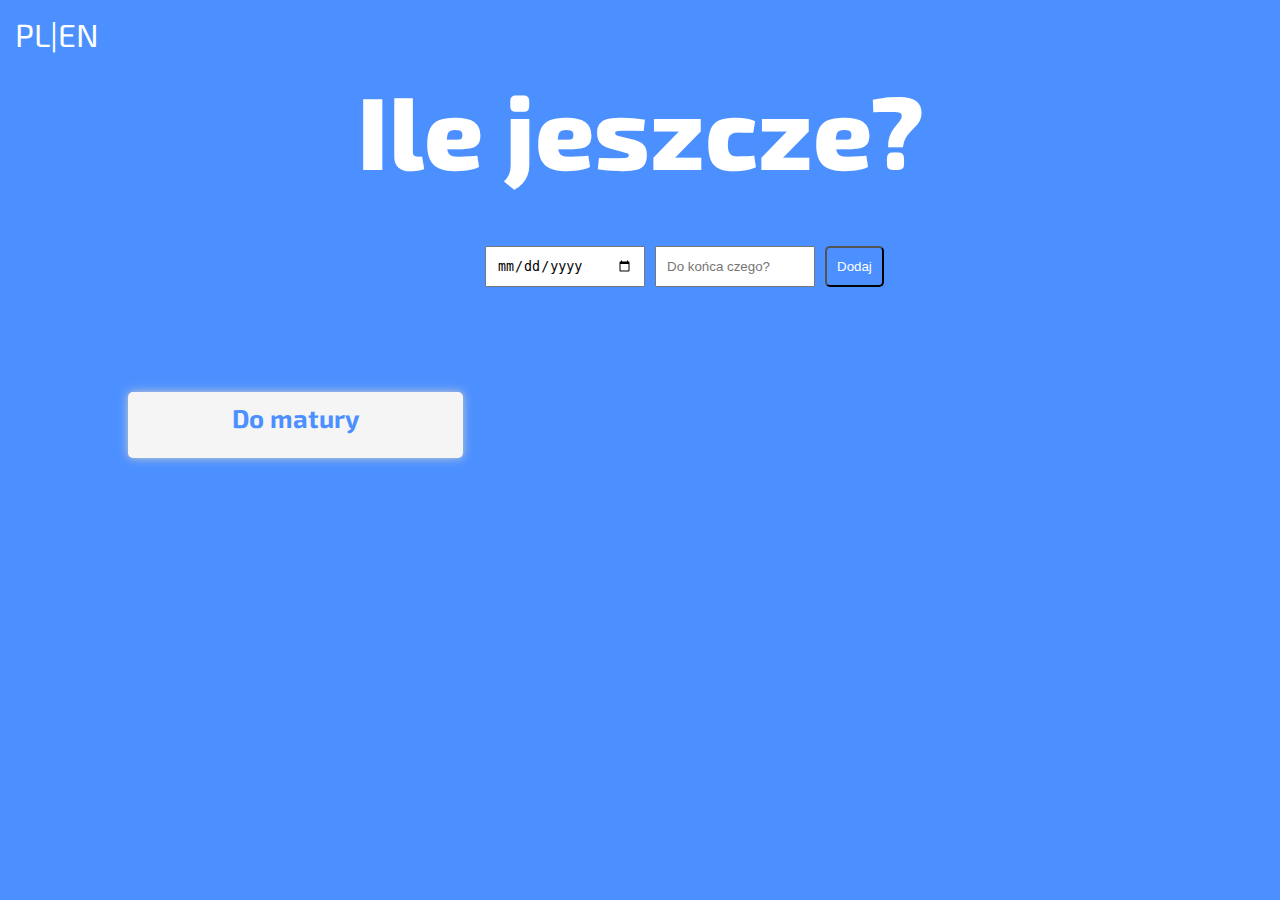
<file: index.html>
<!DOCTYPE html>
<html lang="en">
<head>
    <meta charset="UTF-8">
    <meta name="viewport" content="width=device-width, initial-scale=1.0">
    <meta http-equiv="X-UA-Compatible" content="ie=edge">
    <link rel="stylesheet" href="style.css">
    <link rel="stylesheet" href="https://use.fontawesome.com/releases/v5.8.1/css/all.css" integrity="sha384-50oBUHEmvpQ+1lW4y57PTFmhCaXp0ML5d60M1M7uH2+nqUivzIebhndOJK28anvf" crossorigin="anonymous">
    <link rel="icon" href="icon.png">


    <title>Document</title>
</head>
<body>

    <div class="lang">
        <a href="index.html">PL</a>
        <p>|</p>
        <a href="indexEN.html">EN</a>
    </div>
    
    <h2 class="page-title">Ile jeszcze?</h2>

    <div class="new-form">
            <input type="date" id="date">
            <input type="text" id="new-title" placeholder="Do końca czego?">
            <button class="btnAdd" id="btnAdd" onclick="addAnother()">Dodaj</button>
        </div>


    <ul class="counter-container" id="container">
        <li class="exams">
            <h2>Do matury</h2>
            <p id="exams"></p>
        </li>
    </ul>



    <div class="information">
   
            <button id="infoBtn" class="infoBtn">
                <i class="fas fa-question"></i>
            </button>
        
            <div id="info-box" class="modal">
                <div class="modal-information">
                    <button class="closeBtn">
                            <i class="fas fa-times" id="closeBtn"></i>
                    </button>
        
                    <div class="info-container">
    
                        <h2>Jak dodać wydarzenie? To proste! </h2>
                        <div class="how-to-add">
                            <h2>1.Wybierz datę </h2>
                            <img src="img/step1.png" alt="step1" height="150px" width="150px">
                            <h2>2.Dodaj tytuł:</h2>
                            <img src="img/step2PL.png" alt="step2" height="50px" width="250px">
                            <h2>3.Kliknij Dodaj</h2>
                            <img src="img/step3PL.png" alt="step3" height="50px" width="50px">
                            <h2>To wszystko! Dodaj następne wydarzenia!</h2>
                        </div>
    
    
    
                    </div>
                    
        
        
        
                </div>
            </div>
        </div>
    <script src="app.js"></script>
</body>
</html>
</file>
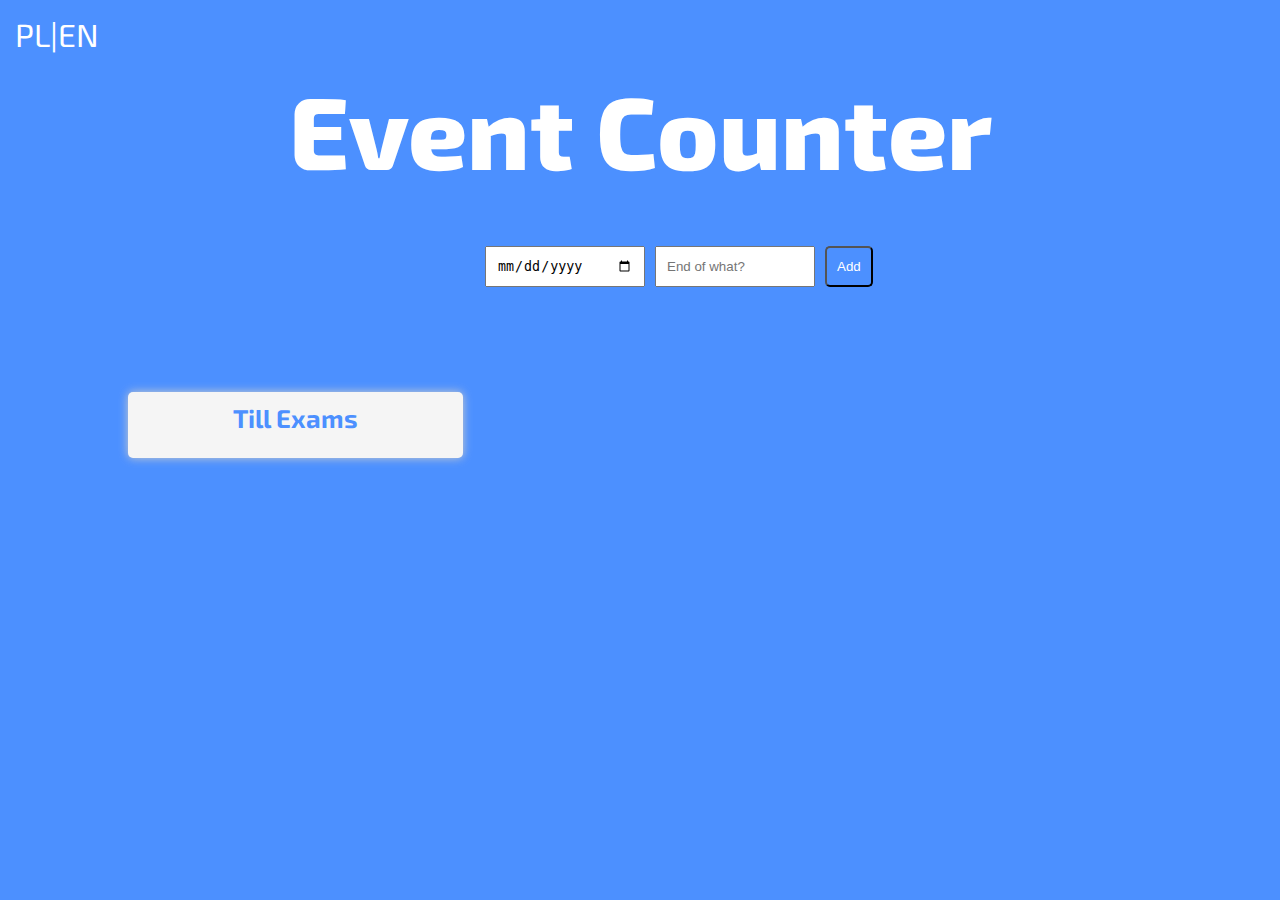
<file: indexEN.html>
<!DOCTYPE html>
<html lang="en">
<head>
    <meta charset="UTF-8">
    <meta name="viewport" content="width=device-width, initial-scale=1.0">
    <meta http-equiv="X-UA-Compatible" content="ie=edge">
    <link rel="stylesheet" href="style.css">
    <link rel="stylesheet" href="https://use.fontawesome.com/releases/v5.8.1/css/all.css" integrity="sha384-50oBUHEmvpQ+1lW4y57PTFmhCaXp0ML5d60M1M7uH2+nqUivzIebhndOJK28anvf" crossorigin="anonymous">
    <link rel="icon" href="icon.png">



    <title>Document</title>
</head>
<body>

    <div class="lang">
        <a href="index.html">PL</a>
        <p>|</p>
        <a href="indexEN.html">EN</a>
    </div>
    
    <h2 class="page-title">Event Counter</h2>

    <div class="new-form">
            <input type="date" id="date">
            <input type="text" id="new-title" placeholder="End of what?">
            <button class="btnAdd" id="btnAdd" onclick="addAnother()">Add</button>
        </div>


    <ul class="counter-container" id="container">
    
    <li class="exams">
        <h2>Till Exams</h2>
        <p id="exams"></p>
    </li>
</ul>



<div class="information">
   
        <button id="infoBtn">
            <i class="fas fa-question"></i>
        </button>
    
        <div id="info-box" class="modal">
            <div class="modal-information">
                <button class="closeBtn">
                        <i class="fas fa-times" id="closeBtn"></i>
                </button>
    
                <div class="info-container">

                    <h2>How to add? It's easy! </h2>
                    <div class="how-to-add">
                        <h2>1.Just choose a date: </h2>
                        <img src="img/step1.png" alt="step1" height="150px" width="150px">
                        <h2>2.Then give the title for your event:</h2>
                        <img src="img/step2.png" alt="step2" height="50px" width="250px">
                        <h2>3.Click Add!</h2>
                        <img src="img/step3.png" alt="step3" height="50px" width="50px">
                        <h2>That's all, now add another events!</h2>
                    </div>



                </div>
                
    
    
    
            </div>
        </div>
    </div>

    <script src="app.js"></script>
</body>
</html>
</file>
<file: style.css>
@import url('https://fonts.googleapis.com/css?family=Exo+2:400,400i,600,600i,700,700i,800,800i,900,900i');

* {
    box-sizing: border-box;
    padding: 0;
    margin: 0;
}

body {
    font-family: 'Exo 2', sans-serif;
    width: 100%;
    background: rgb(76, 144, 255);
    color: white;
}


.page-title{
    font-size: 8vw;
    text-align: center;
    font-weight: 800;
}


/* lang */
.lang {
    display: flex;
    font-size: 32px;
    margin: 10px;
    padding: 5px;
}

.lang a {
    text-decoration: none;
    color: white;
}

.lang a:hover {
    color: black;
    transition: 2s;
}


/* add */

.add {
    font-size: 72px;
    margin: 50px;
}



.new-form {
    margin-top: 50px;
    width: 50%;
    display: flex;
    position: relative;
    left: 25%;
}

.new-form > * {
    position: relative;
    left: 25%;
    padding: 10px;
    margin: 5px;
}

.new-form > #date {
    width: 25%;
}

.new-form > #new-title {
    width: 25%;
}

.new-form > button {
    border-radius: 5px;
    background:rgb(76, 144, 255);
    color: white;
}
/* container */

.counter-container {
    margin-top: 100px;
    position: relative;
    width: 80%;
    left: 10%;
    display: grid;
    grid-template-columns: repeat(3, 1fr);
    grid-gap: 10px;
    text-align: center;
}

.counter-container > li {
    list-style-type: none;
    font-size: 1vw;
    border-radius: 5px;
    background: whitesmoke;
    color: rgb(76, 144, 255);
    -moz-box-shadow: 0 0 10px #ccc;
    -webkit-box-shadow: 0 0 10px #ccc;
    box-shadow: 0 0 10px #ccc;
}


.counter-container > li > h2 {
    font-size: 2vw;
    margin: 10px;
}
.counter-container > li > p {
    margin: 25px;
}



/* !modal box with information */

.information {
    position: absolute;
    right: 5%;
    top: 5%;
    text-align: center;
}

.info-container > h2 { 
    font-size: 5vw;
    text-decoration: underline;
}

.how-to-add h2 {
    font-size: 3vw;
}

.how-to-add > * {
    margin: 25px;
}

.modal {
    display: none; 
    position: fixed; 
    z-index: 1; 
    padding-top: 100px;
    left: 0;
    top: 0;
    width: 100%; 
    height: 100%; 
    overflow: auto; 
    background-color: rgb(0,0,0); 
    background-color: rgba(0,0,0,0.4); 
    color: black;
  }
  

  .modal-information {
    background-color: #fefefe;
    margin: auto;
    padding: 20px;
    border: 1px solid #888;
    width: 80%;
  }
  
  .close {
    color: black;
    float: right;
    font-size: 28px;
    font-weight: bold;
  }

  .closeBtn {
      height: 50px;
      width: 50px;
      border: none;
      outline: none;
      font-size: 20px;
      position: relative;
      left: 95%;
  }

  #infoBtn {
      height: 50px;
      width: 50px;
      border: none;
      outline: none;
      background: transparent;
      font-size: 64px;
      color: white;
  }

  #infoBtn > i {
    animation: 3s colorAndShake;
    animation-iteration-count: infinite;
  }



  @keyframes colorAndShake {
    0% {
        font-size: 64px;
      }
    50% {
        text-shadow: 0 0 10px black;
        font-size: 72px;
      }
    100%{ 
        font-size: 64px;
      }
  }
  


  @media only screen and (max-width: 768px) {
    .new-form {
        display: grid;
        grid-template-columns: 1fr;
        width: 100%;
        left: 0;
    }
    .new-form > * {
        width: 200px !important;
    }

    .counter-container {
        grid-template-columns: 1fr;
    }
    .counter-container > li > h2 {
        font-size: 32px;
    }

    .counter-container > li > p {
        font-size: 24px;
    }

    .information > .infoBtn  i {
        font-size: 12px !important;

    }
  }
</file>
